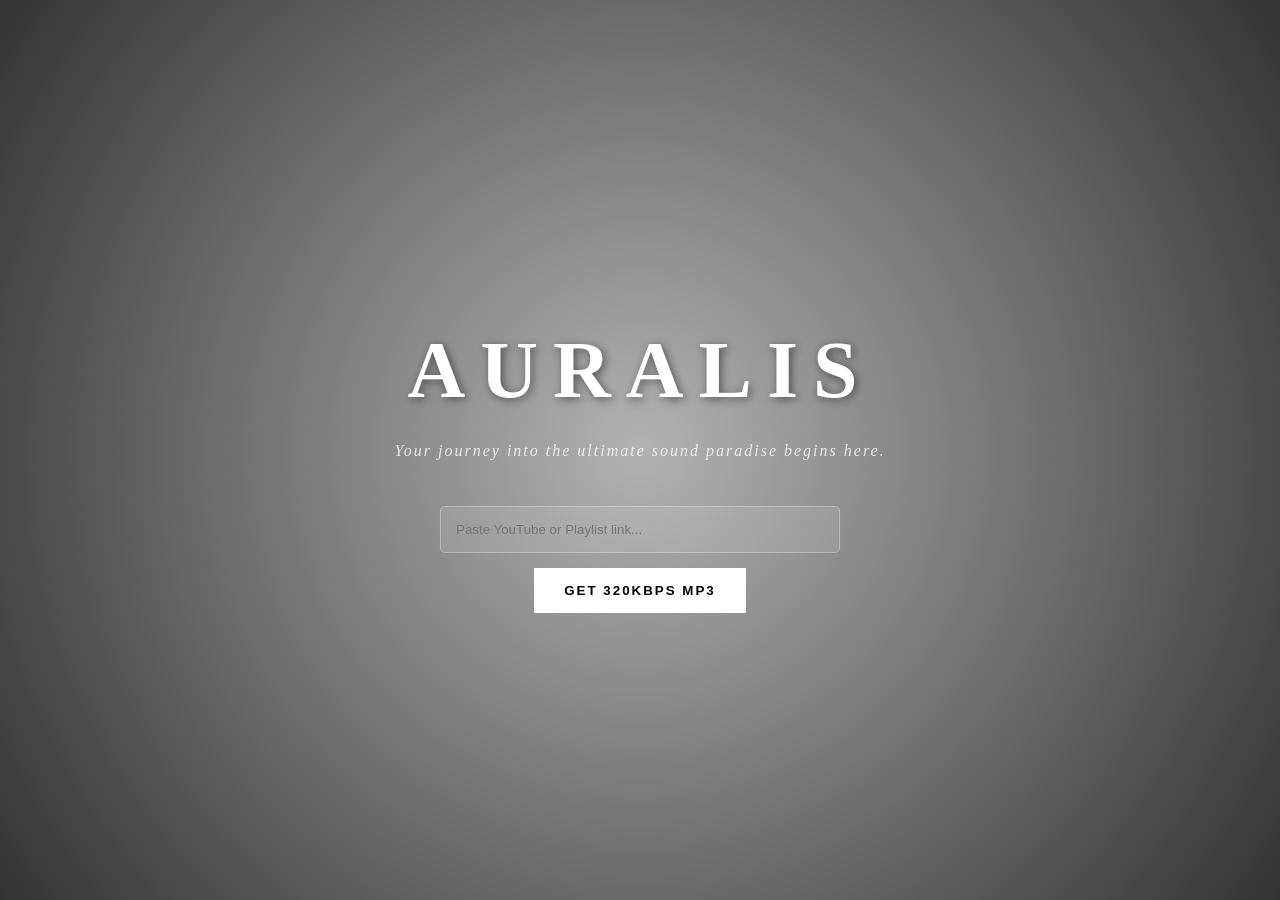
<file: templates/index.html>
<style>
    body, html {
        margin: 0;
        padding: 0;
        width: 100%;
        height: 100%;
        overflow: hidden;
        font-family: 'Times New Roman', Times, serif;
    }

    .background-container {
        position: fixed;
        top: 0;
        left: 0;
        width: 100%;
        height: 100%;
        /* The wallpaper you chose */
        background: url('https://getwallpapers.com/wallpaper/full/7/a/b/754028-music-wallpapers-1920x1080-for-phones.jpg');
        background-size: cover;
        background-position: center;
        z-index: -1;
    }

    .dark-overlay {
        position: absolute;
        top: 0;
        left: 0;
        width: 100%;
        height: 100%;
        /* Adds a smooth dark fade so the input box pops */
        background: radial-gradient(circle, rgba(0,0,0,0.3) 0%, rgba(0,0,0,0.8) 100%);
        z-index: 0;
    }

    .content {
        position: relative;
        z-index: 1;
        display: flex;
        flex-direction: column;
        align-items: center;
        justify-content: center;
        height: 100vh;
        color: white;
        text-align: center;
    }

    h1 {
        font-size: 5rem;
        letter-spacing: 15px;
        margin-bottom: 10px;
        text-shadow: 2px 2px 10px rgba(0,0,0,0.5);
    }

    p {
        font-style: italic;
        letter-spacing: 2px;
        opacity: 0.8;
    }

    /* Styling your input and button to match the vibe */
    input[type="text"] {
        padding: 15px;
        width: 400px;
        background: rgba(255, 255, 255, 0.1);
        border: 1px solid rgba(255, 255, 255, 0.3);
        border-radius: 5px;
        color: white;
        backdrop-filter: blur(5px);
        margin-top: 30px;
    }

    button {
        padding: 15px 30px;
        margin-top: 15px;
        background: white;
        color: black;
        border: none;
        cursor: pointer;
        letter-spacing: 2px;
        font-weight: bold;
        transition: 0.3s;
    }

    button:hover {
        background: #ccc;
    }
</style>

<body>
    <div class="background-container"></div>
    <div class="dark-overlay"></div>

    <div class="content">
        <h1>AURALIS</h1>
        <p>Your journey into the ultimate sound paradise begins here.</p>
        
        <form action="/download" method="POST">
            <input type="text" name="url" placeholder="Paste YouTube or Playlist link..." required autocomplete="off">
            <br>
            <button type="submit">GET 320KBPS MP3</button>
        </form>
    </div>
</body>
</file>
